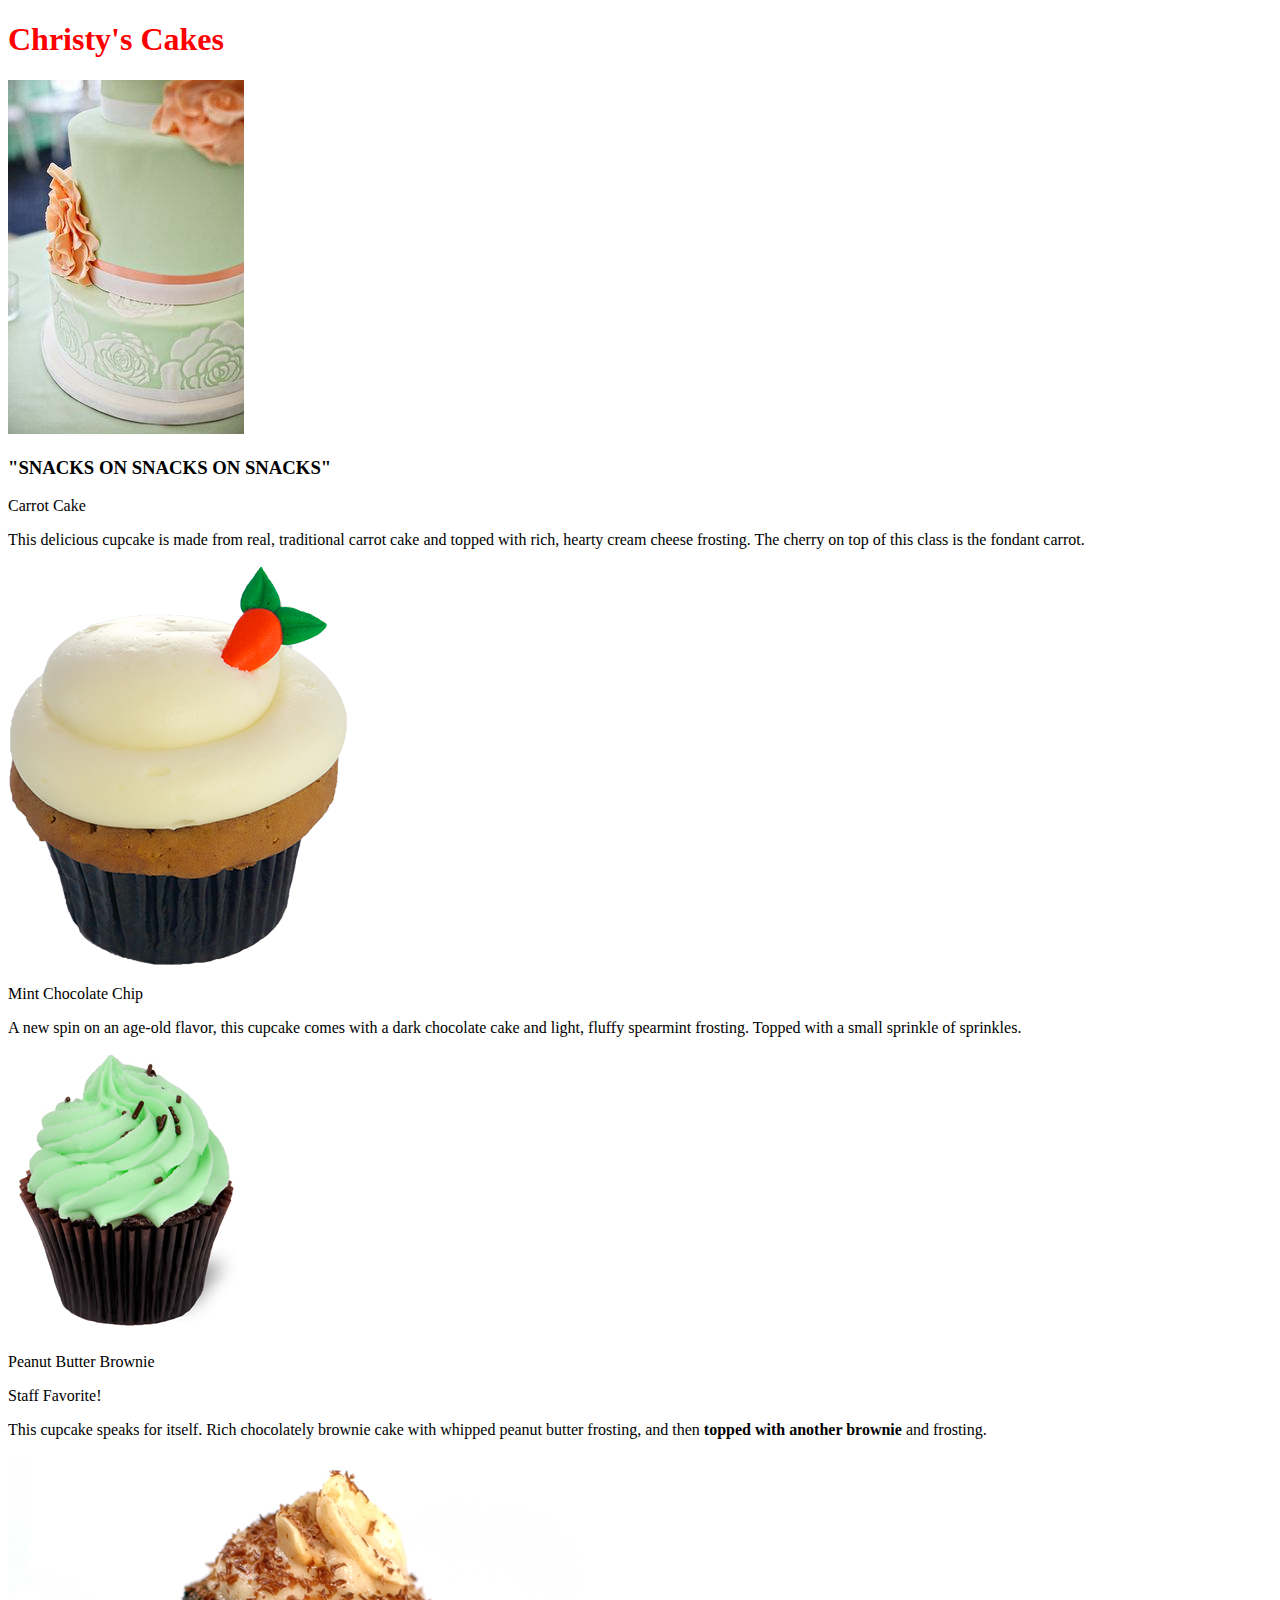
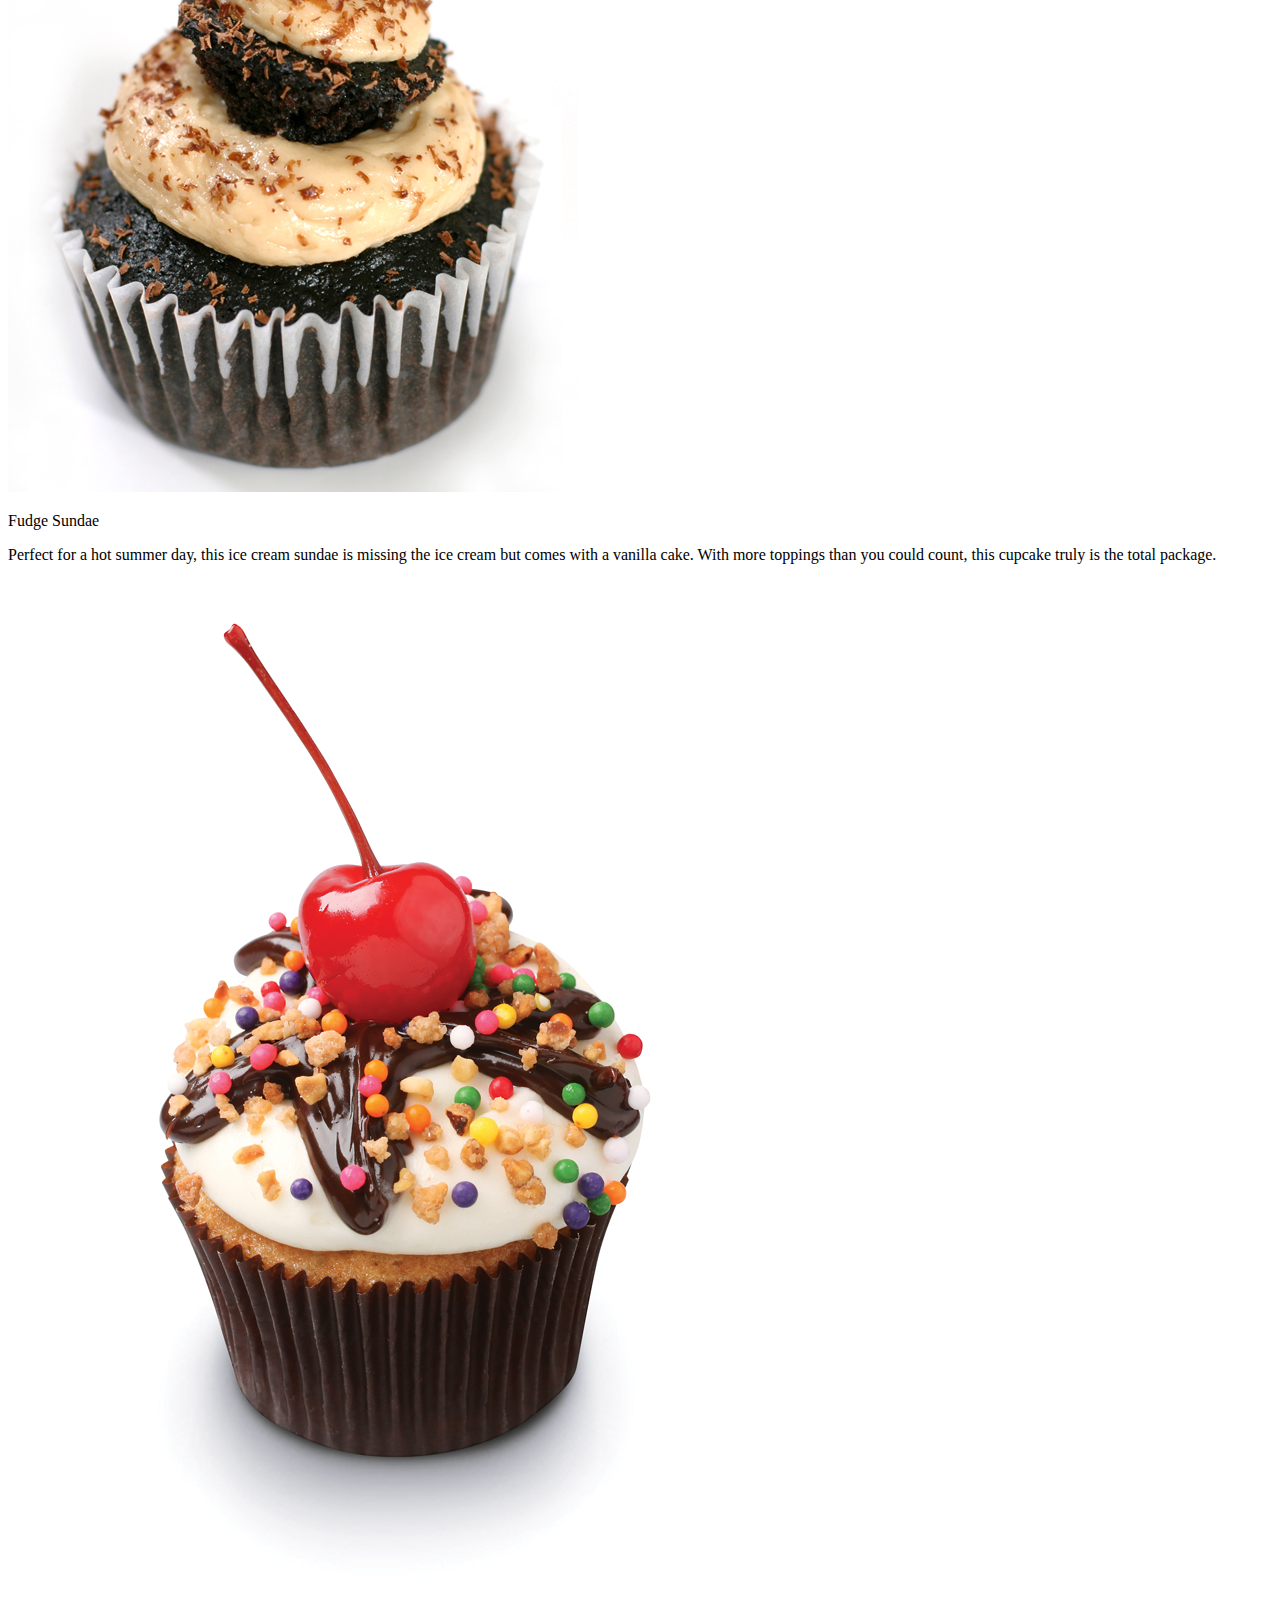
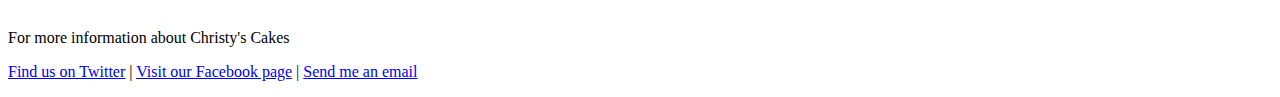
<file: html/index.html>
<!DOCTYPE html>
<html>
  <head>
    <link href="../css/styles.css" rel="stylesheet" type="text/css" media="all">
    <title>Christy's Cakes</title>
  </head>
  <body>
    <h1>Christy's Cakes</h1>
    <h4></h4>
    <p class="peachmint"><img src="../img/peachmintcake.jpg" alt="a lovely and elegant 3 tiered wedding cake, with mint colored frosting and peach flowers" class="peachmint2"></p>
    <h3>"SNACKS ON SNACKS ON SNACKS"</h3>

    <p class="cuptitle">Carrot Cake</p>
    <p class="cupdescript">This delicious cupcake is made from real, traditional carrot cake and topped with rich, hearty cream cheese frosting. The cherry on top of this class is the fondant carrot.</p>
    <p><img src="../img/carrot.png" alt="a delicious carrot cupcake with thick cream cheese frosting and a frosting carrot on top" class="cupcake"></p>
    <p class="cuptitle">Mint Chocolate Chip</p>
    <p class="cupdescript">A new spin on an age-old flavor, this cupcake comes with a dark chocolate cake and light, fluffy spearmint frosting. Topped with a small sprinkle of sprinkles.</p>
    <p><img src="../img/mintchoco.jpg" alt="a chocolate cupcake with mint green frosting and a light shake of chocolate sprinkles" class="cupcake"></p>
    <p class="cuptitle">Peanut Butter Brownie</p>
    <p class="flashy">Staff Favorite!</p>
    <p class="best">This cupcake speaks for itself. Rich chocolately brownie cake with whipped peanut butter frosting, and then <strong class="flashy">topped with another brownie</strong> and frosting.</p>
    <p><img src="../img/peanutbrownie.jpg" alt="a chocolate brownie cupcake with peanut butter frosting, and a smaller cupcake with frosting on top" class="cupcake"></p>
    <p class="cuptitle">Fudge Sundae</p>
    <p class="cupdescript">Perfect for a hot summer day, this ice cream sundae is missing the ice cream but comes with a vanilla cake. With more toppings than you could count, this cupcake truly is the total package.</p>
    <p><img src="../img/sundae.jpg" alt="a vanilla cupcake with white frosting, chocolate syrup, peanuts, sprinkles and a cherry on top" class="cupcake"></p>
    <p class="flashy">For more information about Christy's Cakes</p>
    <p>
      <a href="http://www.twitter.com">Find us on Twitter</a> |
      <a href="http://www.facebook.com">Visit our Facebook page</a> |
      <a href="mailto:cbeddoe06@gmail.com">Send me an email</a>
    </p>
  </body>
</html>
</file>
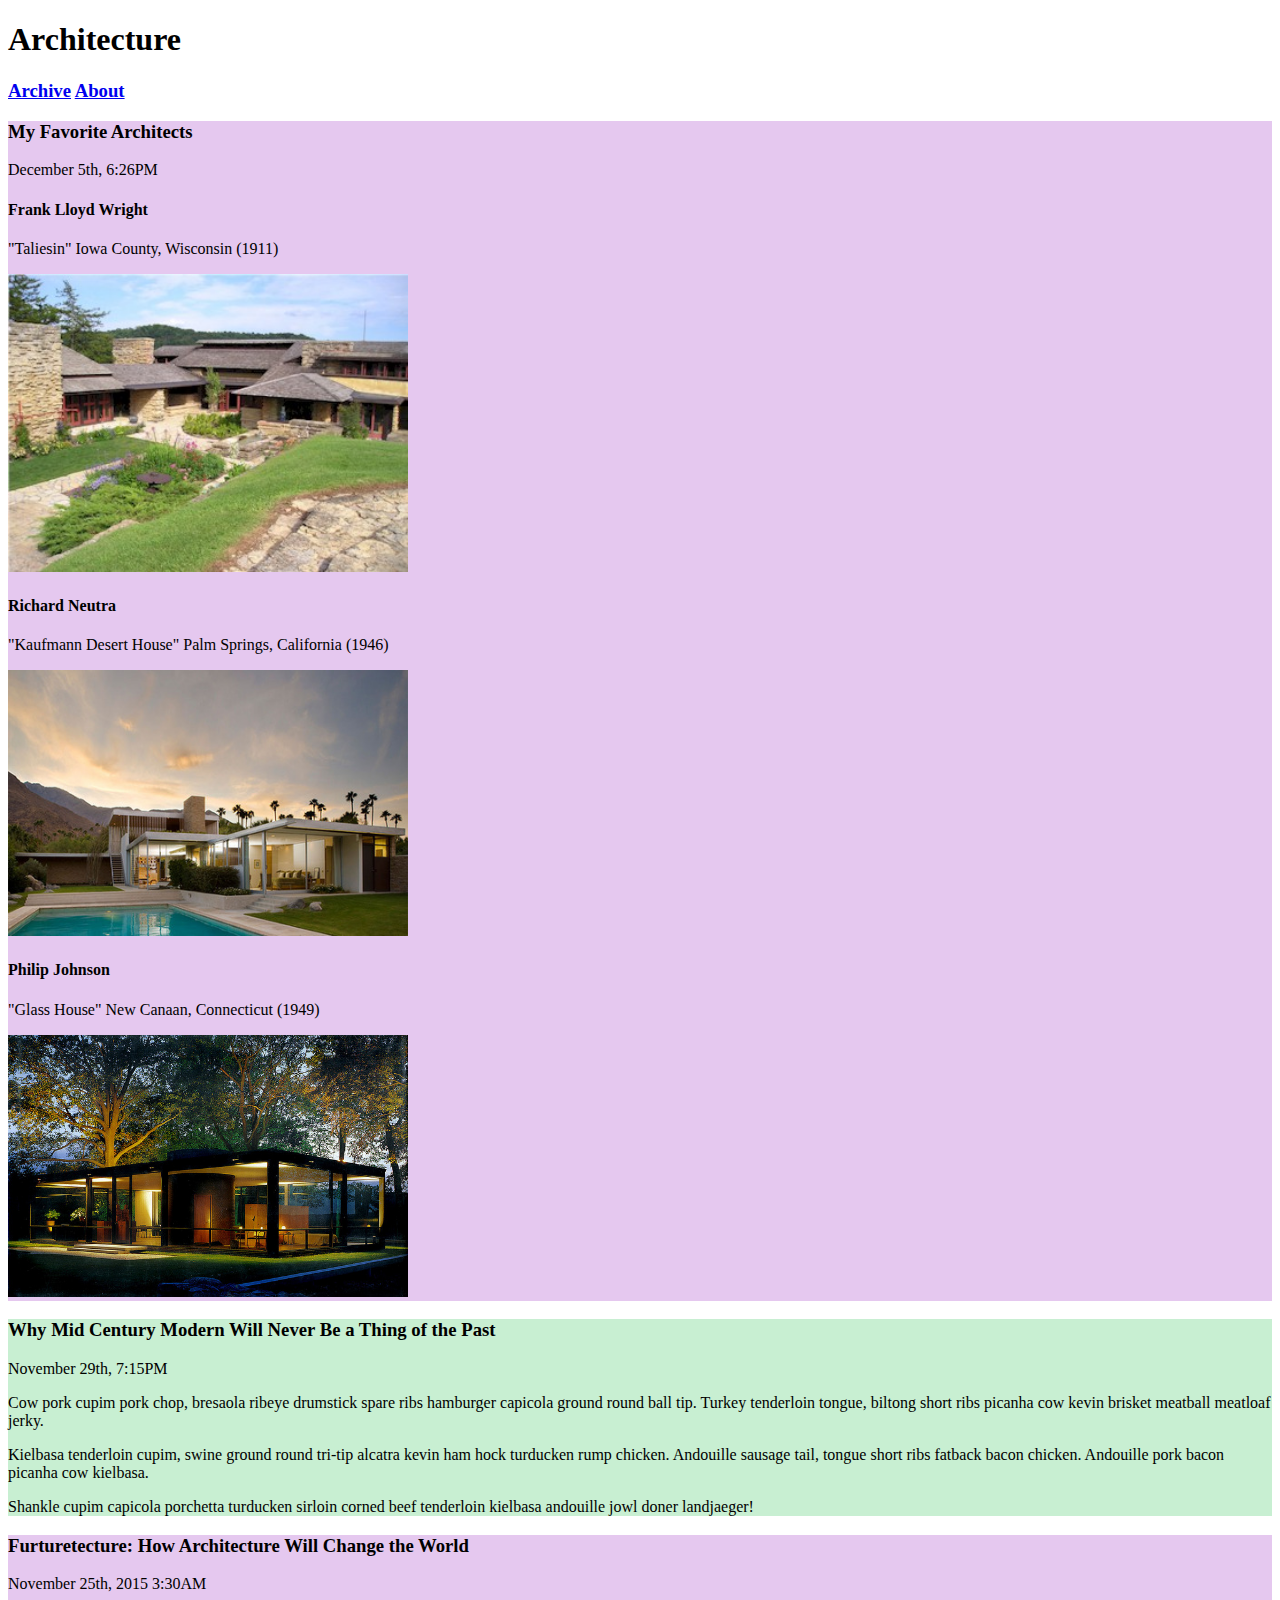
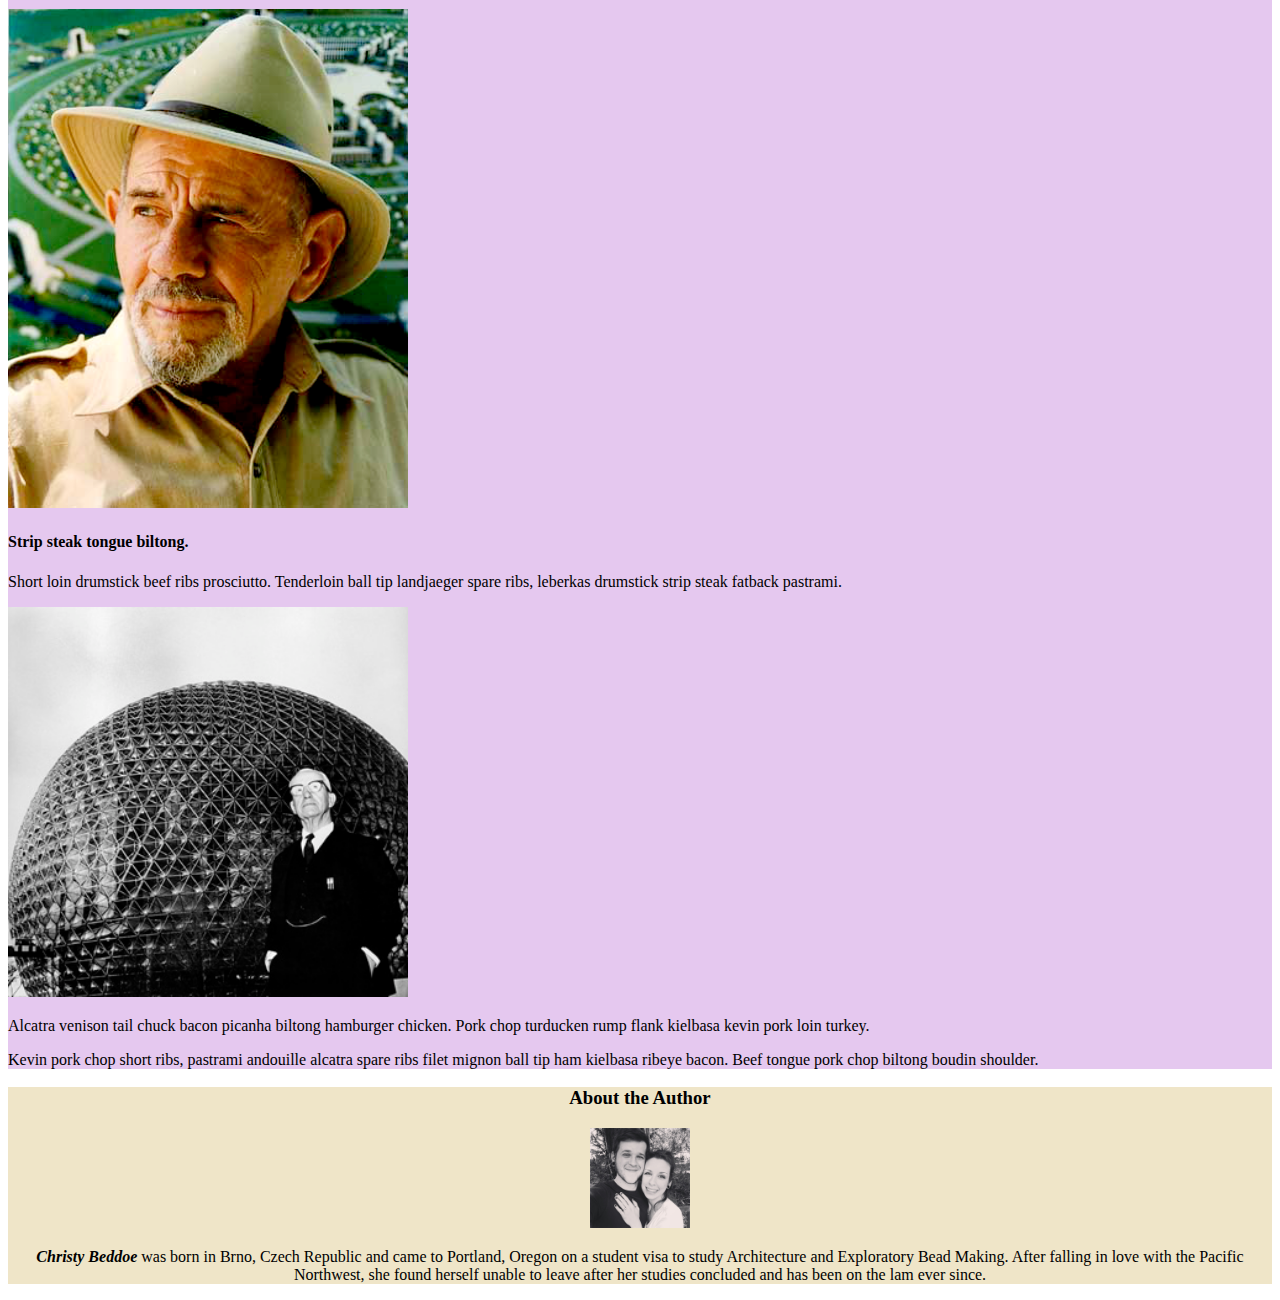
<file: html/blog.html>
<!DOCTYPE html>
<html>
  <head>
    <link href="../css/blogstyle.css" rel="stylesheet" type="text/css" media="all">
    <title>Architecture</title>
  </head>
  <body>
    <div class="header">
      <h1>Architecture</h1>
      <h3><a href="https://en.wikipedia.org/wiki/Architecture">Archive</a> <a href="https://en.wikipedia.org/wiki/Red_panda">About</a>
    </div>
    <div class="post1">
      <h3>My Favorite Architects</h3>
      <p>December 5th, 6:26PM</p>

      <h4>Frank Lloyd Wright</h4>
      <p>"Taliesin" Iowa County, Wisconsin (1911)</p>
      <img src="../img/wright.jpg" alt="a downhill view of frank lloyd wrights famous taliesin east house">

      <h4>Richard Neutra</h4>
      <p>"Kaufmann Desert House" Palm Springs, California (1946)</p>
      <img src="../img/neutra.jpg" alt="richard neutras kaufmann house">

      <h4>Philip Johnson</h4>
      <p>"Glass House" New Canaan, Connecticut (1949)</p>
      <img src="../img/johnson.jpg" alt="a nighttime view of the famous glass house by philip johnson">
    </div>
    <div class="post2">
      <h3>Why Mid Century Modern Will Never Be a Thing of the Past</h3>
      <p>November 29th, 7:15PM</p>
      <p>Cow pork cupim pork chop, bresaola ribeye drumstick spare ribs hamburger capicola ground round ball tip. Turkey tenderloin tongue, biltong short ribs picanha cow kevin brisket meatball meatloaf jerky.</p>

      <p>Kielbasa tenderloin cupim, swine ground round tri-tip alcatra kevin ham hock turducken rump chicken. Andouille sausage tail, tongue short ribs fatback bacon chicken. Andouille pork bacon picanha cow kielbasa.</p>

      <p>Shankle cupim capicola porchetta turducken sirloin corned beef tenderloin kielbasa andouille jowl doner landjaeger!</p>
    </div>
    <div class="post3">
      <h3>Furturetecture: How Architecture Will Change the World</h3>
      <p>November 25th, 2015 3:30AM</p>
      <img src="../img/fresco.png" alt="futurist, architect, engineer and dream jacque fresco">
      <h4>Strip steak tongue biltong.</h4>
      <p>Short loin drumstick beef ribs prosciutto. Tenderloin ball tip landjaeger spare ribs, leberkas drumstick strip steak fatback pastrami.</p>

      <img src="../img/bucky.jpg" alt="buckminster fuller standing in front of his geodesic dome">
      <p>Alcatra venison tail chuck bacon picanha biltong hamburger chicken. Pork chop turducken rump flank kielbasa kevin pork loin turkey.</p>
      <p>Kevin pork chop short ribs, pastrami andouille alcatra spare ribs filet mignon ball tip ham kielbasa ribeye bacon. Beef tongue pork chop biltong boudin shoulder.</p>
    </div>
    <div class="about">
      <h3>About the Author</h3>
      <img src="../img/christy.jpg" alt="a very classy lady and her significant other in an arboretum" class="aboutpic">
      <p><span class="name">Christy Beddoe</span> was born in Brno, Czech Republic and came to Portland, Oregon on a student visa to study Architecture and Exploratory Bead Making. After falling in love with the Pacific Northwest, she found herself unable to leave after her studies concluded and has been on the lam ever since.</p>
    </div>
  </body>
</html>
</file>
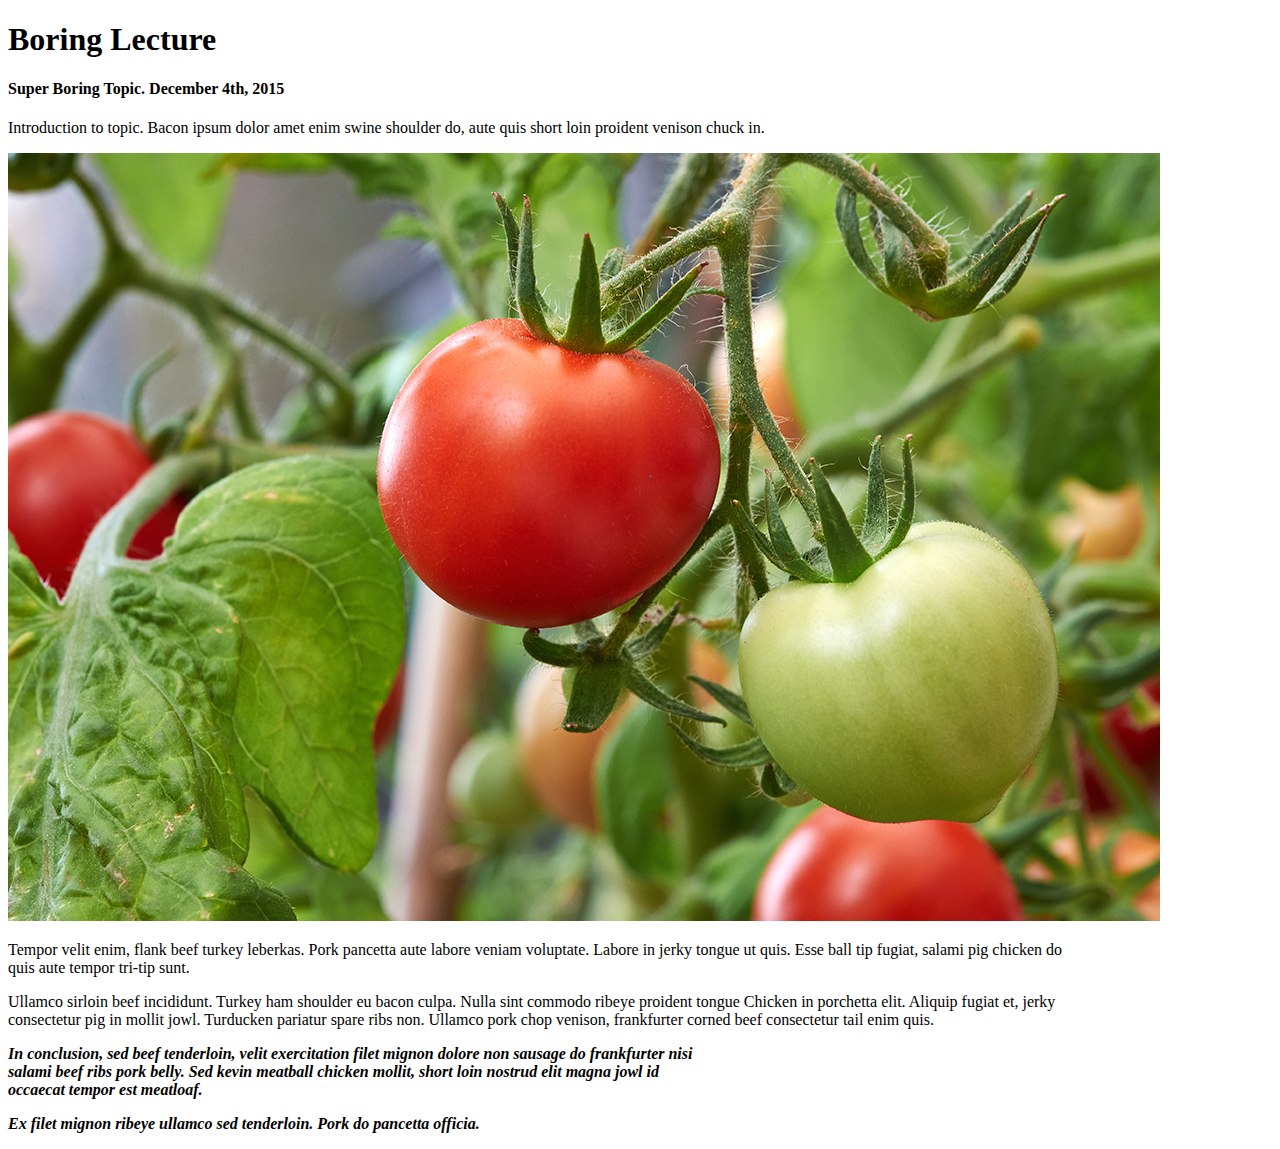
<file: html/boring-lecture.html>
<!DOCTYPE html>
<html>
  <head>
    <link href="../css/boring.css" rel="stylesheet" type="text/css" media="all">
    <title></title>
  </head>
  <body>
    <h1>Boring Lecture</h1>
    <div class="intro">
      <h4>Super Boring Topic. December 4th, 2015</h4>
      <p>Introduction to topic. Bacon ipsum dolor amet enim swine shoulder do, aute quis short loin proident venison chuck in.</p>

      <img src="../img/tomatoes.jpg" alt="two juicy, red tomatoes and one green still on the vine">
    </div>
    <div class="main">
      <p>Tempor velit enim, flank beef turkey leberkas. Pork pancetta aute labore veniam voluptate. <span>Labore in jerky tongue ut quis.</span> Esse ball tip fugiat, salami pig chicken do quis aute tempor tri-tip sunt.</p>
      <p>Ullamco sirloin beef incididunt. Turkey ham shoulder eu bacon culpa. Nulla sint commodo ribeye proident tongue Chicken in porchetta elit. Aliquip fugiat et, jerky consectetur pig in <span>mollit jowl.</span> Turducken pariatur spare ribs non. Ullamco pork chop venison, frankfurter corned beef consectetur tail enim quis.</p>
    </div>
    <div class="conclusion">
      <p>In conclusion, sed beef tenderloin, velit exercitation filet mignon dolore non sausage do frankfurter nisi salami beef ribs pork belly. Sed <span>kevin meatball</span> chicken mollit, short loin nostrud elit magna jowl id occaecat tempor est meatloaf.</p>
      <p>Ex filet mignon ribeye ullamco sed tenderloin. Pork do pancetta officia.</p>
    </div>
  </body>
</html>
</file>
<file: css/styles.css>
h1 {
  color: red;
}
</file>
<file: css/blogstyle.css>
img {
  width: 400px;
}

.post1 {
  background-color: #e5c8ef;
}

.post2 {
  background-color: #c8efd2;
}

.post3 {
  background-color: #e5c8ef;
}

.about {
  background-color: #efe5c8;
  text-align: center;
}

p.about {
  width: 60%;
}

.name {
  font-weight: bold;
  font-style: italic;
}

img.aboutpic {
  width: 100px;
}
</file>
<file: css/boring.css>
h1.intro {
  text-align: center;
}

p.intro {
  font-style: italic;
  width: 75%;
}

p {
  max-width: 85%;
}

img.intro {
  width: 400px;
}

.conclusion {
  font-style: italic;
  font-weight: bold;
  width: 65%;
}
</file>
